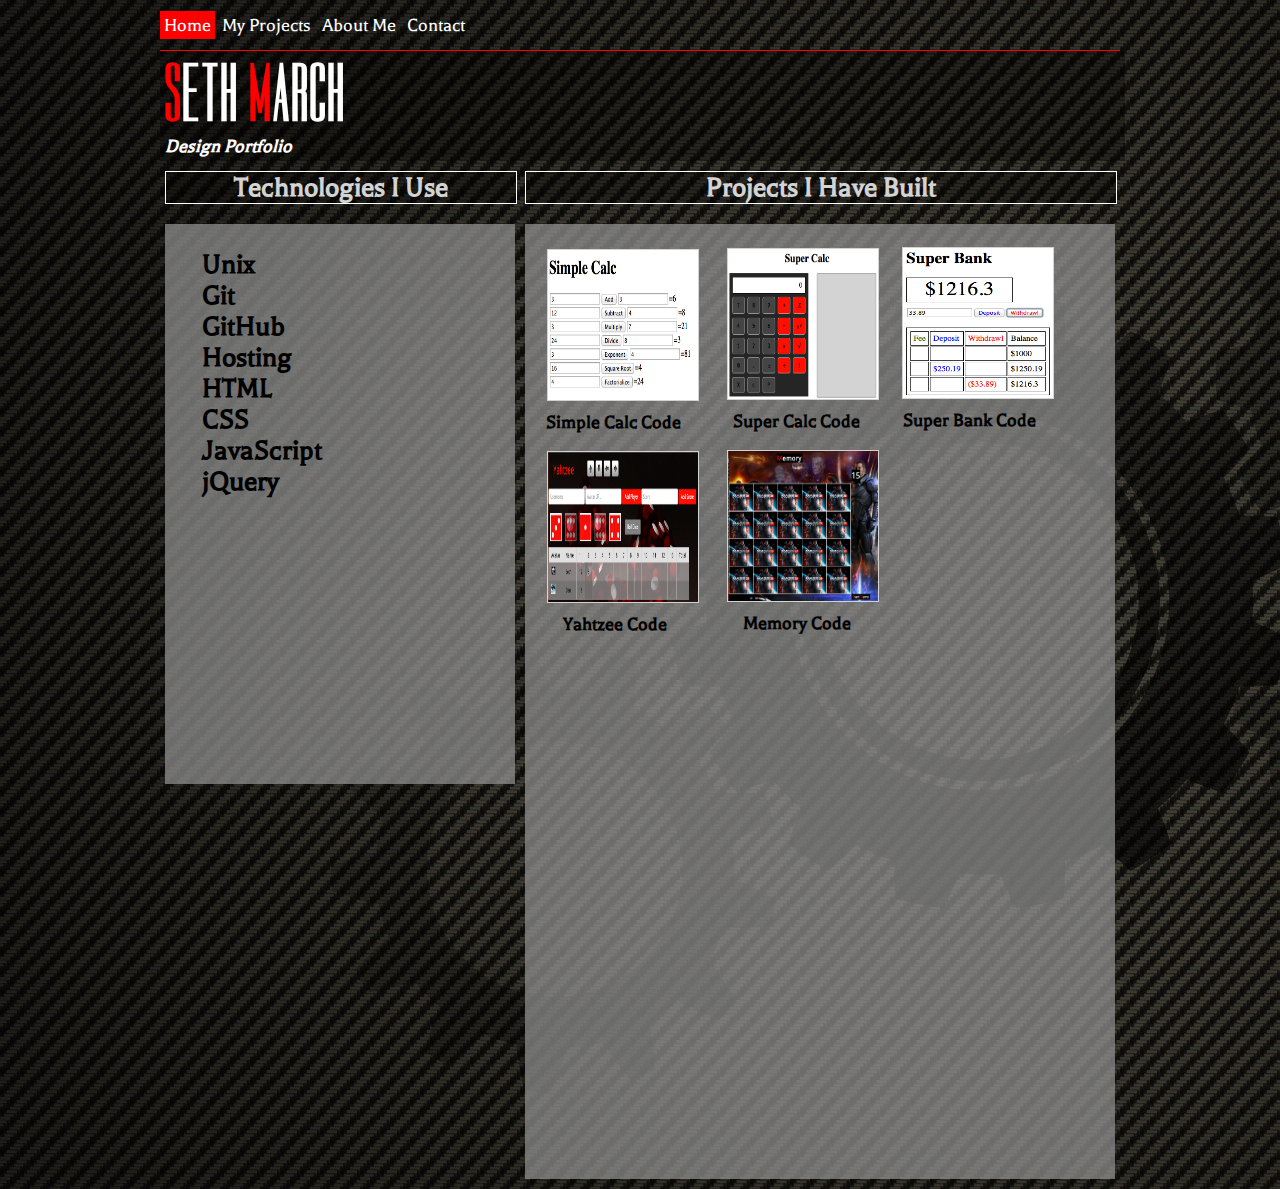
<file: index.html>
<!DOCTYPE html>
<html lang='en'>
  <head>
    <meta charset='utf-8'>
    <title>Seth March's Portfolio</title>
    <link rel='stylesheet' href='css/reset.css'>
    <link rel='stylesheet' href='css/col_24.css'>
    <link rel='stylesheet' href='css/style.css'>
  </head>
  <div class="container_24">
    <header>
      <div id="navback">
        <nav>
          <ul>
            <li><a href="index.html" class="navlink" id="selected">Home</a></li>
            <li><a href="project.html" class="navlink">My Projects</a></li>
            <li><a href="about.html" class="navlink">About Me</a></li>
            <li><a href="contact.html" class="navlink">Contact</a></li>
          </ul>
        </nav>
      </div>
    </header>
    <body>
      <div class="main clearfix">
        <div id="banner"></div>
        <h1><span style="color:red">S</span>ETH <span style="color:red">M</span>ARCH</h1>
        <h5><em>Design Portfolio</em></h5>
        <div class="grid_9">
          <h4>Technologies I Use</h4>
          <div id="technology">
            <ol>
              <li class="description"><a href="http://en.wikipedia.org/wiki/Unix">Unix</a></li>
              <li class="description"><a href="http://en.wikipedia.org/wiki/Git_(software)">Git</a></li>
              <li class="description"><a href="http://en.wikipedia.org/wiki/Git_hub">GitHub</a></li>
              <li class="description"><a href="http://en.wikipedia.org/wiki/Web_hosting">Hosting</a></li>
              <li class="description"><a href="http://en.wikipedia.org/wiki/HTML">HTML</a></li>
              <li class="description"><a href="http://en.wikipedia.org/wiki/CSS">CSS</a></li>
              <li class="description"><a href="http://en.wikipedia.org/wiki/Java_script">JavaScript</a></li>
              <li class="description"><a href="http://en.wikipedia.org/wiki/Jquery">jQuery</a></li>
            </ol>
          </div>
        </div>
        <div class="grid_15">
          <h4>Projects I Have Built</h4>
          <div id="project1">
            <a href="http://sethmarch.io/simple-calc/" class="projectimgs"><img src="images/simple-calc.png" alt="screenshot of simple-calc" id="simple"></a>
            <div id="simplecode">
              <a href="https://github.com/SethMarch/simple-calc/blob/gh-pages/js/source/main.js">Simple Calc Code</a>
            </div>
            <a href="http://sethmarch.io/super-calc/" class="projectimgs"><img src="images/super-calc.png" alt="screenshot of super-calc" id="super"></a>
            <div id="supercode">
              <a href="https://github.com/SethMarch/super-calc/blob/master/app/js/source/main.js">Super Calc Code</a>
            </div>
            <a href="http://sethmarch.io/super-bank/" class="projectimgs"><img src="images/super-bank.png" alt="screenshot of super-bank" id="superbank"></a>
            <div id="superbankcode">
              <a href="https://github.com/SethMarch/super-bank/blob/gh-pages/js/source/main.js">Super Bank Code</a>
            </div>
            <a href="http://sethmarch.io/yahtzee/" class="projectimgs"><img src="images/yahtzee.png" alt="screenshot of yahtzee" id="yahtzeeindex"></a>
            <div id="yahtzeecodeindex">
              <a href="https://github.com/SethMarch/yahtzee/blob/gh-pages/js/source/main.js">Yahtzee Code</a>
            </div>
            <a href="http://sethmarch.io/Memory/" class="projectimgs"><img src="images/memory.png" alt="screenshot of memory" id="memoryindex"></a>
            <div id="memorycodeindex">
              <a href="https://github.com/SethMarch/Memory/blob/master/app/js/source/main.js">Memory Code</a>
            </div>
        </div>
      </div>
    </div>
  </body>
</html>
</file>
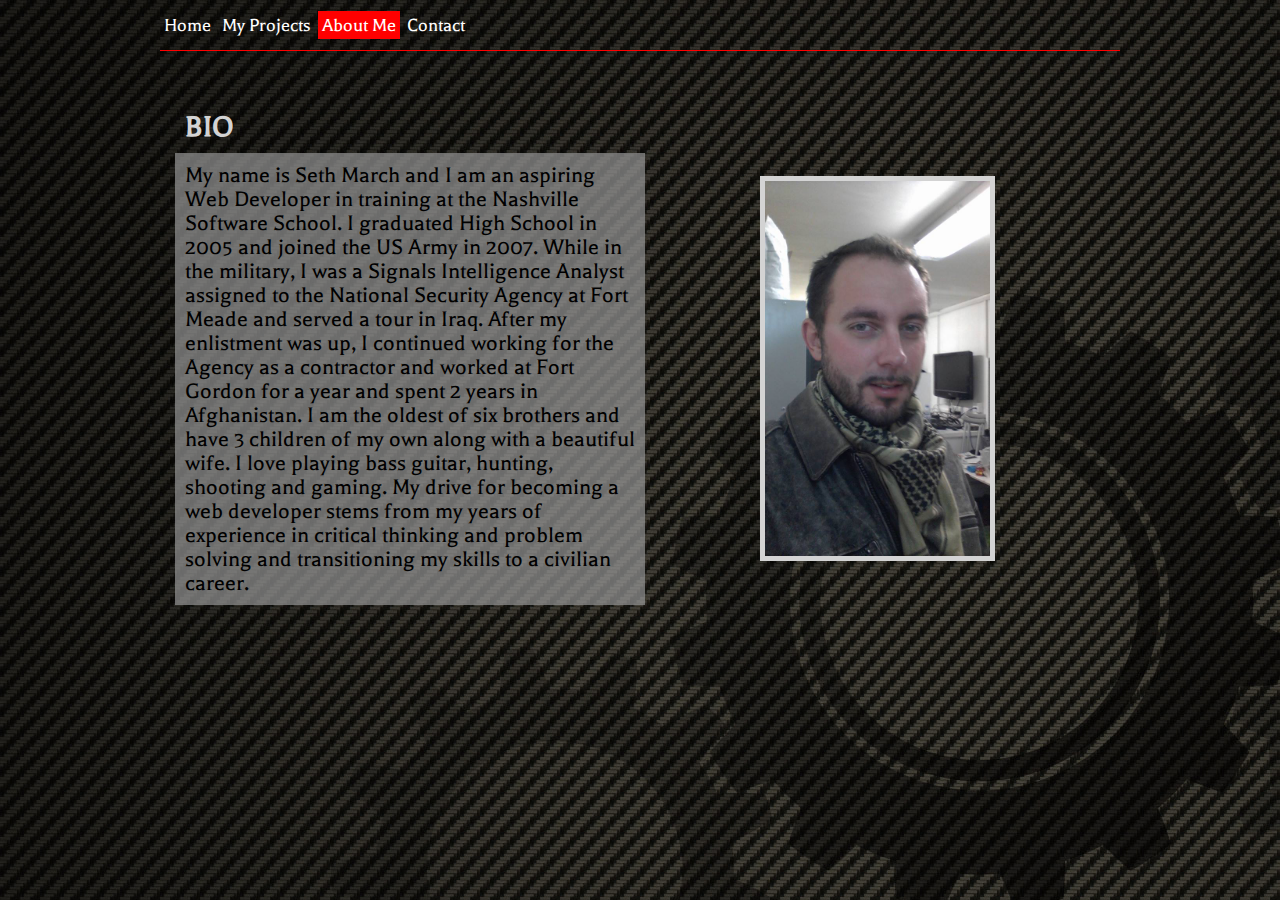
<file: about.html>
<!DOCTYPE html>
<html lang='en'>
  <head>
    <meta charset='utf-8'>
    <title>Seth March's Portfolio</title>
    <link rel='stylesheet' href='css/reset.css'>
    <link rel='stylesheet' href='css/col_24.css'>
    <link rel='stylesheet' href='css/style.css'>
  </head>
  <div class="container_24">
    <header>
      <nav>
        <ul>
          <li><a href="index.html" class="navlink">Home</a></li>
          <li><a href="project.html" class="navlink">My Projects</a></li>
          <li><a href="about.html" class="navlink" id="selected">About Me</a></li>
          <li><a href="contact.html" class="navlink">Contact</a></li>
        </ul>
      </nav>
    </header>
    <body>
      <div id="banner"></div>
      <div class="grid_12">
        <h2>BIO</h2>
        <p class="about">My name is Seth March and I am an aspiring Web Developer in training at the Nashville Software School. I graduated High School in 2005 and joined the US Army in 2007. While in the military, I was a Signals Intelligence Analyst assigned to the National Security Agency at Fort Meade and served a tour in Iraq. After my enlistment was up, I continued working for the Agency as a contractor and worked at Fort Gordon for a year and spent 2 years in Afghanistan. I am the oldest of six brothers and have 3 children of my own along with a beautiful wife. I love playing bass guitar, hunting, shooting and gaming. My drive for becoming a web developer stems from my years of experience in critical thinking and problem solving and transitioning my skills to a civilian career.</p>
      </div>
        <img src="images/profile.jpg" alt="profile picture of seth" class="pic"/>
    </body>
</html>
</file>
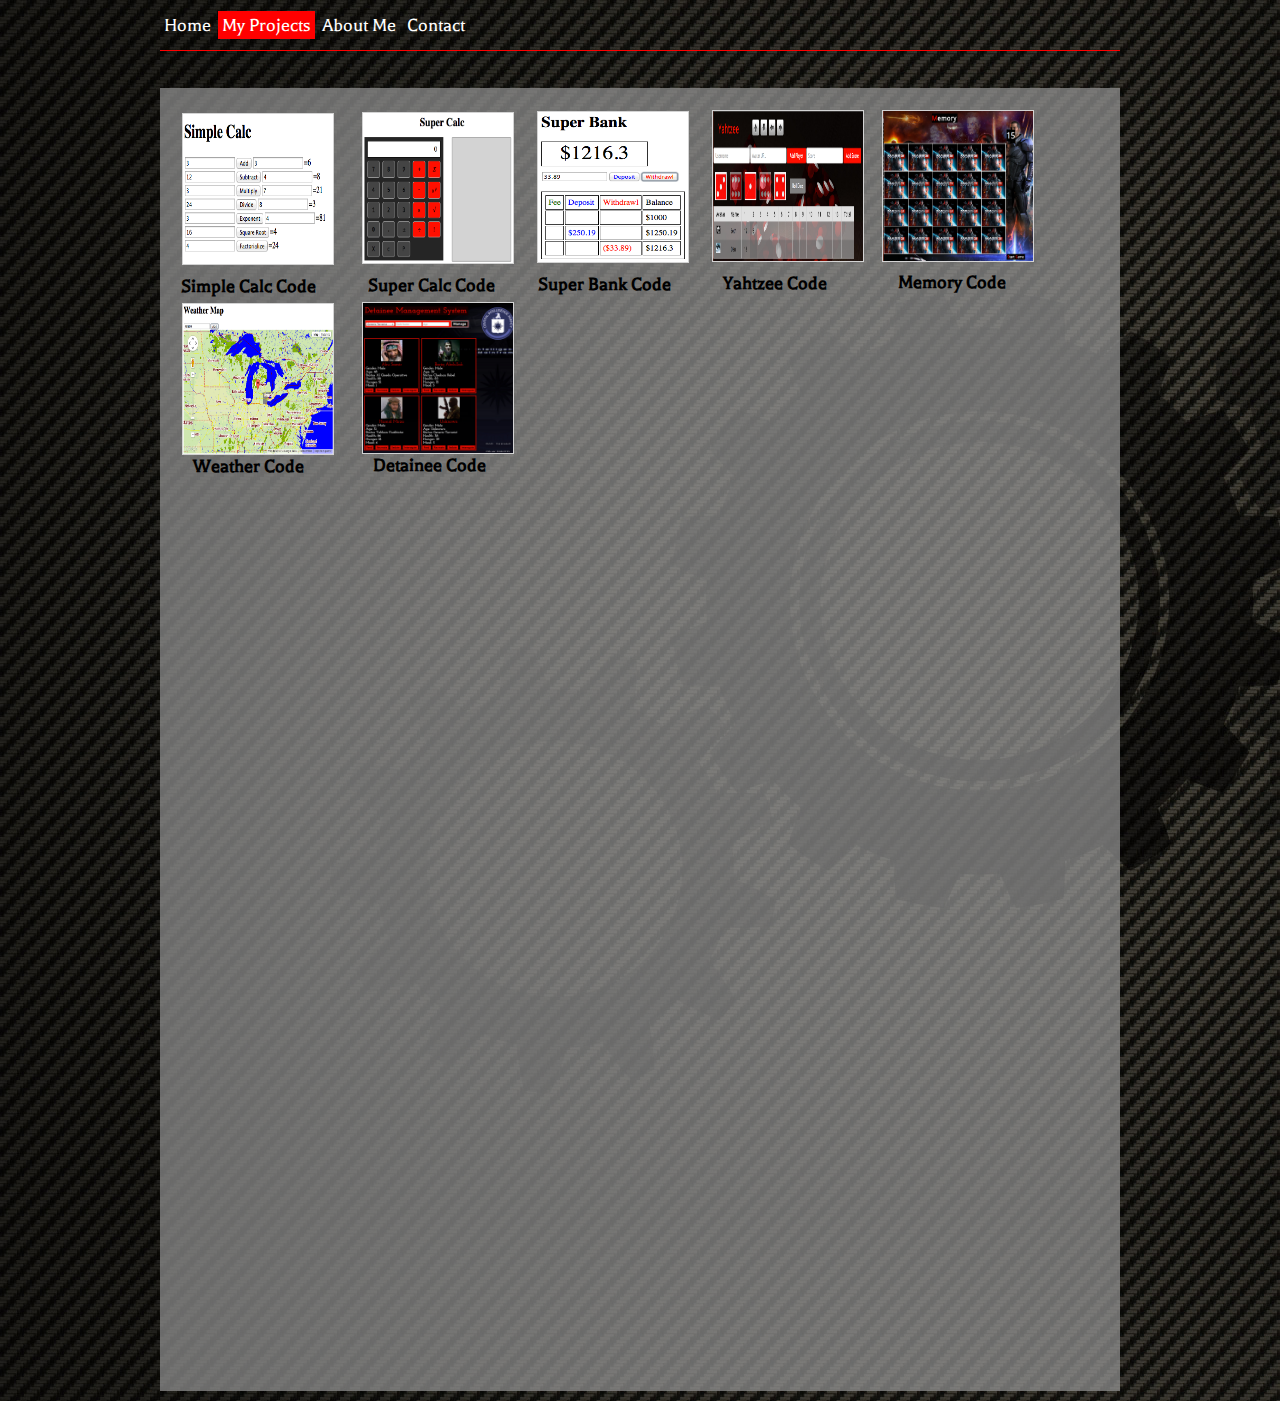
<file: project.html>
<!DOCTYPE html>
<html lang='en'>
  <head>
    <meta charset='utf-8'>
    <title>Seth March's Portfolio</title>
    <link rel='stylesheet' href='css/reset.css'>
    <link rel='stylesheet' href='css/col_24.css'>
    <link rel='stylesheet' href='css/style.css'>
  </head>
  <div class="container_24">
    <header>
      <nav>
        <ul>
          <li><a href="index.html" class="navlink">Home</a></li>
          <li><a href="project.html" class="navlink" id="selected">My Projects</a></li>
          <li><a href="about.html" class="navlink">About Me</a></li>
          <li><a href="contact.html" class="navlink">Contact</a></li>
        </ul>
      </nav>
    </header>
    <body>
      <div id="banner"></div>
      <br>
      <div id="project2">
        <a href="http://sethmarch.io/simple-calc/" class="projectimgs"><img src="images/simple-calc.png" alt="screenshot of simple-calc" id="simple"></a>
        <div id="simplecode">
          <a href="https://github.com/SethMarch/simple-calc/blob/gh-pages/js/source/main.js">Simple Calc Code</a>
        </div>
        <a href="http://sethmarch.io/super-calc/" class="projectimgs"><img src="images/super-calc.png" alt="screenshot of super-calc" id="super"></a>
        <div id="supercode">
          <a href="https://github.com/SethMarch/super-calc/blob/master/app/js/source/main.js">Super Calc Code</a>
        </div>
        <a href="http://sethmarch.io/super-bank/" class="projectimgs"><img src="images/super-bank.png" alt="screenshot of super-bank" id="superbank"></a>
        <div id="superbankcode">
          <a href="https://github.com/SethMarch/super-bank/blob/gh-pages/js/source/main.js">Super Bank Code</a>
        </div>
        <a href="http://sethmarch.io/yahtzee/" class="projectimgs"><img src="images/yahtzee.png" alt="screenshot of yahtzee" id="yahtzee"></a>
        <div id="yahtzeecode">
          <a href="https://github.com/SethMarch/yahtzee/blob/gh-pages/js/source/main.js">Yahtzee Code</a>
        </div>
        <a href="http://sethmarch.io/Memory/" class="projectimgs"><img src="images/memory.png" alt="screenshot of memory" id="memory"></a>
        <div id="memorycode">
          <a href="https://github.com/SethMarch/Memory/blob/master/app/js/source/main.js">Memory Code</a>
        </div>
        <a href="http://sethmarch.io/WeatherMap/" class="projectimgs"><img src="images/weather.png" alt="screenshot of memory" id="weather"></a>
        <div id="weathercode">
          <a href="https://github.com/SethMarch/WeatherMap/blob/master/app/js/es6/main.es6.js">Weather Code</a>
        </div>
        <a href="http://sethmarch.io/pet-sitting/" class="projectimgs"><img src="images/pet-sitter.png" alt="screenshot of pet-sitter" id="petsit"></a>
        <div id="petsitcode">
          <a href="https://github.com/SethMarch/pet-sitting/tree/master/app/js/es6">Detainee Code</a>
        </div>
      </div>
    </body>
</html>
</file>
<file: css/col_24.css>
/*
  960 Grid System ~ Core CSS.
  Learn more ~ http://960.gs/

  Licensed under GPL and MIT.
*/

/*
  Forces backgrounds to span full width,
  even if there is horizontal scrolling.
  Increase this if your layout is wider.

  Note: IE6 works fine without this fix.
*/

body {
  min-width: 960px;
}

/* `Container
----------------------------------------------------------------------------------------------------*/

.container_24 {
  margin-left: auto;
  margin-right: auto;
  width: 960px;
}

/* `Grid >> Global
----------------------------------------------------------------------------------------------------*/

.grid_1,
.grid_2,
.grid_3,
.grid_4,
.grid_5,
.grid_6,
.grid_7,
.grid_8,
.grid_9,
.grid_10,
.grid_11,
.grid_12,
.grid_13,
.grid_14,
.grid_15,
.grid_16,
.grid_17,
.grid_18,
.grid_19,
.grid_20,
.grid_21,
.grid_22,
.grid_23,
.grid_24 {
  display: inline;
  float: left;
  margin-left: 5px;
  margin-right: 5px;
}

.push_1, .pull_1,
.push_2, .pull_2,
.push_3, .pull_3,
.push_4, .pull_4,
.push_5, .pull_5,
.push_6, .pull_6,
.push_7, .pull_7,
.push_8, .pull_8,
.push_9, .pull_9,
.push_10, .pull_10,
.push_11, .pull_11,
.push_12, .pull_12,
.push_13, .pull_13,
.push_14, .pull_14,
.push_15, .pull_15,
.push_16, .pull_16,
.push_17, .pull_17,
.push_18, .pull_18,
.push_19, .pull_19,
.push_20, .pull_20,
.push_21, .pull_21,
.push_22, .pull_22,
.push_23, .pull_23 {
  position: relative;
}

/* `Grid >> Children (Alpha ~ First, Omega ~ Last)
----------------------------------------------------------------------------------------------------*/

.alpha {
  margin-left: 0;
}

.omega {
  margin-right: 0;
}

/* `Grid >> 24 Columns
----------------------------------------------------------------------------------------------------*/

.container_24 .grid_1 {
  width: 30px;
}

.container_24 .grid_2 {
  width: 70px;
}

.container_24 .grid_3 {
  width: 110px;
}

.container_24 .grid_4 {
  width: 150px;
}

.container_24 .grid_5 {
  width: 190px;
}

.container_24 .grid_6 {
  width: 230px;
}

.container_24 .grid_7 {
  width: 270px;
}

.container_24 .grid_8 {
  width: 310px;
}

.container_24 .grid_9 {
  width: 350px;
}

.container_24 .grid_10 {
  width: 390px;
}

.container_24 .grid_11 {
  width: 430px;
}

.container_24 .grid_12 {
  width: 470px;
}

.container_24 .grid_13 {
  width: 510px;
}

.container_24 .grid_14 {
  width: 550px;
}

.container_24 .grid_15 {
  width: 590px;
}

.container_24 .grid_16 {
  width: 630px;
}

.container_24 .grid_17 {
  width: 670px;
}

.container_24 .grid_18 {
  width: 710px;
}

.container_24 .grid_19 {
  width: 750px;
}

.container_24 .grid_20 {
  width: 790px;
}

.container_24 .grid_21 {
  width: 830px;
}

.container_24 .grid_22 {
  width: 870px;
}

.container_24 .grid_23 {
  width: 910px;
}

.container_24 .grid_24 {
  width: 950px;
}

/* `Prefix Extra Space >> 24 Columns
----------------------------------------------------------------------------------------------------*/

.container_24 .prefix_1 {
  padding-left: 40px;
}

.container_24 .prefix_2 {
  padding-left: 80px;
}

.container_24 .prefix_3 {
  padding-left: 120px;
}

.container_24 .prefix_4 {
  padding-left: 160px;
}

.container_24 .prefix_5 {
  padding-left: 200px;
}

.container_24 .prefix_6 {
  padding-left: 240px;
}

.container_24 .prefix_7 {
  padding-left: 280px;
}

.container_24 .prefix_8 {
  padding-left: 320px;
}

.container_24 .prefix_9 {
  padding-left: 360px;
}

.container_24 .prefix_10 {
  padding-left: 400px;
}

.container_24 .prefix_11 {
  padding-left: 440px;
}

.container_24 .prefix_12 {
  padding-left: 480px;
}

.container_24 .prefix_13 {
  padding-left: 520px;
}

.container_24 .prefix_14 {
  padding-left: 560px;
}

.container_24 .prefix_15 {
  padding-left: 600px;
}

.container_24 .prefix_16 {
  padding-left: 640px;
}

.container_24 .prefix_17 {
  padding-left: 680px;
}

.container_24 .prefix_18 {
  padding-left: 720px;
}

.container_24 .prefix_19 {
  padding-left: 760px;
}

.container_24 .prefix_20 {
  padding-left: 800px;
}

.container_24 .prefix_21 {
  padding-left: 840px;
}

.container_24 .prefix_22 {
  padding-left: 880px;
}

.container_24 .prefix_23 {
  padding-left: 920px;
}

/* `Suffix Extra Space >> 24 Columns
----------------------------------------------------------------------------------------------------*/

.container_24 .suffix_1 {
  padding-right: 40px;
}

.container_24 .suffix_2 {
  padding-right: 80px;
}

.container_24 .suffix_3 {
  padding-right: 120px;
}

.container_24 .suffix_4 {
  padding-right: 160px;
}

.container_24 .suffix_5 {
  padding-right: 200px;
}

.container_24 .suffix_6 {
  padding-right: 240px;
}

.container_24 .suffix_7 {
  padding-right: 280px;
}

.container_24 .suffix_8 {
  padding-right: 320px;
}

.container_24 .suffix_9 {
  padding-right: 360px;
}

.container_24 .suffix_10 {
  padding-right: 400px;
}

.container_24 .suffix_11 {
  padding-right: 440px;
}

.container_24 .suffix_12 {
  padding-right: 480px;
}

.container_24 .suffix_13 {
  padding-right: 520px;
}

.container_24 .suffix_14 {
  padding-right: 560px;
}

.container_24 .suffix_15 {
  padding-right: 600px;
}

.container_24 .suffix_16 {
  padding-right: 640px;
}

.container_24 .suffix_17 {
  padding-right: 680px;
}

.container_24 .suffix_18 {
  padding-right: 720px;
}

.container_24 .suffix_19 {
  padding-right: 760px;
}

.container_24 .suffix_20 {
  padding-right: 800px;
}

.container_24 .suffix_21 {
  padding-right: 840px;
}

.container_24 .suffix_22 {
  padding-right: 880px;
}

.container_24 .suffix_23 {
  padding-right: 920px;
}

/* `Push Space >> 24 Columns
----------------------------------------------------------------------------------------------------*/

.container_24 .push_1 {
  left: 40px;
}

.container_24 .push_2 {
  left: 80px;
}

.container_24 .push_3 {
  left: 120px;
}

.container_24 .push_4 {
  left: 160px;
}

.container_24 .push_5 {
  left: 200px;
}

.container_24 .push_6 {
  left: 240px;
}

.container_24 .push_7 {
  left: 280px;
}

.container_24 .push_8 {
  left: 320px;
}

.container_24 .push_9 {
  left: 360px;
}

.container_24 .push_10 {
  left: 400px;
}

.container_24 .push_11 {
  left: 440px;
}

.container_24 .push_12 {
  left: 480px;
}

.container_24 .push_13 {
  left: 520px;
}

.container_24 .push_14 {
  left: 560px;
}

.container_24 .push_15 {
  left: 600px;
}

.container_24 .push_16 {
  left: 640px;
}

.container_24 .push_17 {
  left: 680px;
}

.container_24 .push_18 {
  left: 720px;
}

.container_24 .push_19 {
  left: 760px;
}

.container_24 .push_20 {
  left: 800px;
}

.container_24 .push_21 {
  left: 840px;
}

.container_24 .push_22 {
  left: 880px;
}

.container_24 .push_23 {
  left: 920px;
}

/* `Pull Space >> 24 Columns
----------------------------------------------------------------------------------------------------*/

.container_24 .pull_1 {
  left: -40px;
}

.container_24 .pull_2 {
  left: -80px;
}

.container_24 .pull_3 {
  left: -120px;
}

.container_24 .pull_4 {
  left: -160px;
}

.container_24 .pull_5 {
  left: -200px;
}

.container_24 .pull_6 {
  left: -240px;
}

.container_24 .pull_7 {
  left: -280px;
}

.container_24 .pull_8 {
  left: -320px;
}

.container_24 .pull_9 {
  left: -360px;
}

.container_24 .pull_10 {
  left: -400px;
}

.container_24 .pull_11 {
  left: -440px;
}

.container_24 .pull_12 {
  left: -480px;
}

.container_24 .pull_13 {
  left: -520px;
}

.container_24 .pull_14 {
  left: -560px;
}

.container_24 .pull_15 {
  left: -600px;
}

.container_24 .pull_16 {
  left: -640px;
}

.container_24 .pull_17 {
  left: -680px;
}

.container_24 .pull_18 {
  left: -720px;
}

.container_24 .pull_19 {
  left: -760px;
}

.container_24 .pull_20 {
  left: -800px;
}

.container_24 .pull_21 {
  left: -840px;
}

.container_24 .pull_22 {
  left: -880px;
}

.container_24 .pull_23 {
  left: -920px;
}

/* `Clear Floated Elements
----------------------------------------------------------------------------------------------------*/

/* http://sonspring.com/journal/clearing-floats */

.clear {
  clear: both;
  display: block;
  overflow: hidden;
  visibility: hidden;
  width: 0;
  height: 0;
}

/* http://www.yuiblog.com/blog/2010/09/27/clearfix-reloaded-overflowhidden-demystified */

.clearfix:before,
.clearfix:after,
.container_24:before,
.container_24:after {
  content: '.';
  display: block;
  overflow: hidden;
  visibility: hidden;
  font-size: 0;
  line-height: 0;
  width: 0;
  height: 0;
}

.clearfix:after,
.container_24:after {
  clear: both;
}

/*
  The following zoom:1 rule is specifically for IE6 + IE7.
  Move to separate stylesheet if invalid CSS is a problem.
*/

.clearfix,
.container_24 {
  zoom: 1;
}
</file>
<file: css/style.css>
@import url(http://fonts.googleapis.com/css?family=Spinnaker);
@import url(http://fonts.googleapis.com/css?family=Balthazar);
@import url(http://fonts.googleapis.com/css?family=Dorsa);

html {
  background: url("../images/bg2.jpg");
  min-width: 965px;
}

body {
  font-family: 'Balthazar', serif;
}

body.noscroll{
    position:fixed;
    overflow:hidden;
}

h1, h4, h5 {
  min-width: 100%;
  background-color: rgba(0, 0, 0, 0.30);
}

h1 {
  font-size: 80px;
  font-family: 'Dorsa', sans-serif;
  letter-spacing: 3px;
  text-align: left;
  padding-left: 5px;
  color: white;
}

.cap {
  color: red;
}

h5 {
  color: white;
  margin-bottom: 10px;
  padding-left: 5px;
  padding-bottom: 5px;
  font-size: 20px;
}

h4 {
  font-size: 30px;
  border: 1px solid white;
  text-align: center;
  color: lightgrey;
}

#technology {
  min-height: 550px;
  margin-top: 20px;
  margin-bottom: 10px;
  background-color: rgba(150, 150, 150, 0.70);
  padding: 5px;
}

ol {
  margin: 20px 0px 0px 30px;
  font-weight: bold;
}

li {
  font-size: 30px;
  list-style-type: none;
}

a {
  color: black;
  text-decoration: none;
  padding: 2px;
}

nav {
  float: left;
  margin-top: 15px;
}

#selected {
  background: red;
}

nav li {
  display: inline;
  font-size: 20px;
}

.navlink {
  color: white;
  text-decoration: none;
  padding: 4px;
}

.navlink:hover {
  background: red;
  color: white;
}

a:hover {
  color: red;
}

#banner {
  border-bottom: 1px solid red;
  min-width: 100%;
  margin-top: 50px;
}

.contact {
  margin-top: 50px;
  margin-left: 0px;
  min-height: 670px;
}

#project1, #project2 {
  margin-top: 20px;
  margin-bottom: 10px;
  background-color: rgba(150, 150, 150, 0.70);
}

#project1 {
  min-height: 560px;
}

#project2 {
  min-height: 700px;
}

h2 {
  font-size: 32px;
  font-weight: bold;
  margin-top: 30px;
  padding: 10px;
  color: lightgrey;
}

.about {
  padding-left: 10px;
  background-color: rgba(150, 150, 150, 0.70);
  padding: 10px;
}

.grid_12 {
  margin-top: 10px;
  font-size: 24px;
  padding: 10px;
  min-height: 690px;
}

.pic {
  max-width: 225px;
  height: auto;
  border: 5px solid lightgrey;
  margin-top: 125px;
  margin-left: 100px;
}

#simple {
  margin-top: 25px;
  margin-left: 20px;
}

#super {
  margin-top: 25px;
  margin-left: 40px;
  position: relative;
  bottom: 210px;
  left: 160px;
}

#superbank {
  position: relative;
  bottom: 410px;
  left: 315px;
  margin-top: 25px;
  margin-left: 60px;
}

#simple, #super, #superbank, #yahtzee, #yahtzeeindex, #memory, #memoryindex, #weather, #petsit{
  width: 150px;
  height: 150px;
  border: 1px solid lightgrey;
}

#simple:hover, #super:hover, #superbank:hover, #yahtzee:hover, #yahtzeeindex:hover, #memory:hover, #memoryindex:hover, #weather:hover, #petsit:hover{
  opacity: .75;
}

#simplecode {
  margin-left: 18px;
  margin-top: 10px;
}

#supercode {
  position: relative;
  bottom: 200px;
  left: 205px;
}

#superbankcode {
  position: relative;
  bottom: 400px;
  left: 375px;
}

#yahtzee {
  position: relative;
  bottom: 585px;
  left: 550px;
}

#memory {
  position: relative;
  bottom: 759px;
  left: 720px;
}

#memorycode{
  position: relative;
  bottom: 750px;
  left: 735px;
}

#weather{
  position: relative;
  bottom: 740px;
  left: 20px;
}

#weathercode{
  position: relative;
  bottom: 740px;
  left: 30px;
}

#petsit{
  position: relative;
  bottom: 915px;
  left: 200px;
}

#petsitcode{
  position: relative;
  bottom: 915px;
  left: 210px;
}

#yahtzeecode {
  position: relative;
  bottom: 575px;
  left: 560px;
}

#yahtzeeindex {
  position: relative;
  bottom: 380px;
  left: 20px;
}

#memoryindex{
  position: relative;
  left: 200px;
  bottom: 555px;
}

#yahtzeecodeindex {
  position: relative;
  bottom: 370px;
  left: 35px;
}

#memorycodeindex{
  position: relative;
  bottom: 545px;
  left: 215px;
}

#simplecode, #supercode, #superbankcode, #yahtzeecode, #yahtzeecodeindex, #memorycode, #memorycodeindex, #weathercode, #petsitcode{
  font-size: 20px;
  font-weight: bold;
  max-width: 155px;
  padding: 1px;
}

#simplecode:hover, #supercode:hover, #weathercode:hover, #petsitcode:hover{
  color: red;
}

.projectimgs:hover {
  background: none;
}

.grid_1 {
  height: 100%;
  width: 200px;
  background: yellow;
}
</file>
